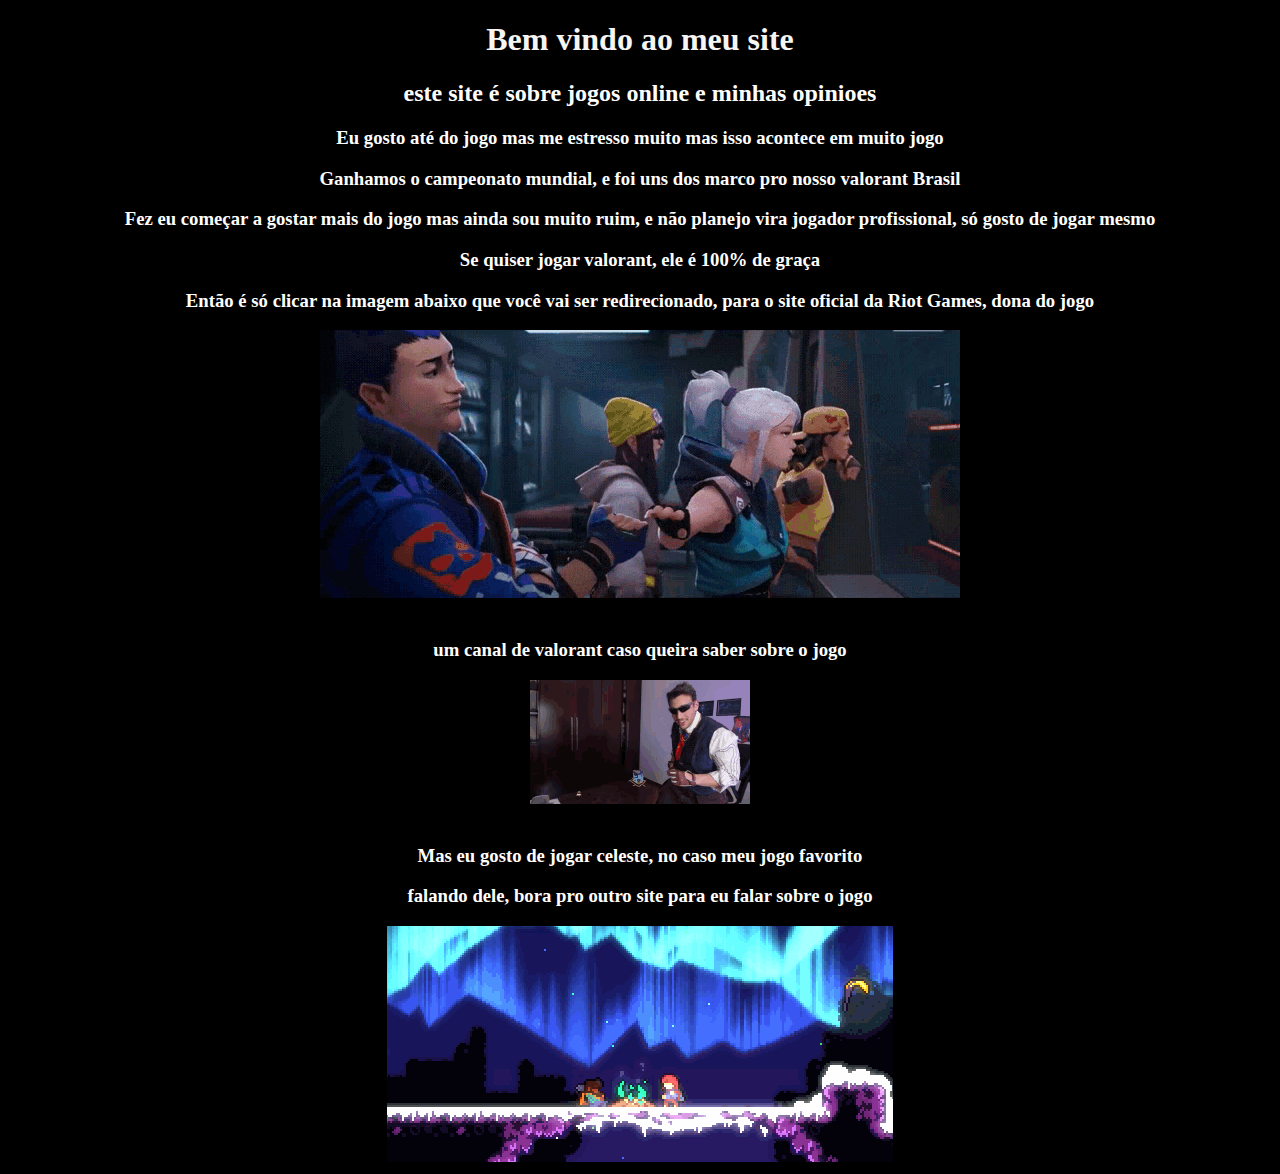
<file: index.html>
<!DOCTYPE html>
<html lang="pt-br">
<head>
    <meta charset="UTF-8">
    <meta name="viewport" content="width=device-width, initial-scale=1.0">
    <title>valorant</title>
    <link rel="stylesheet" href="css/style.css">

</head>
<body>
    <center>

    <!-- ahhh entendi como funciona -->

  <h1 class="bemVindo">Bem vindo ao meu site</h1>

  <h2>este site é sobre jogos online e minhas opinioes</h2>

     <h3>Eu gosto até do jogo mas me estresso muito mas isso acontece em muito jogo</h3>
     <h3>Ganhamos o campeonato mundial, e foi uns dos marco pro nosso valorant Brasil</h3>
     <h3>Fez eu começar a gostar mais do jogo mas ainda sou muito ruim, e não planejo vira jogador profissional, só gosto de jogar mesmo</h3>
     <h3>Se quiser jogar valorant, ele é 100% de graça</h3>
     <h3>Então é só clicar na imagem abaixo que você vai ser redirecionado, para o site oficial da Riot Games, dona do jogo </h3>
     

  

  

  <a href="https://playvalorant.com/pt-br/"><img src="img/valorant 2.gif" alt=""></a>
  

  <br><br>

  <h3>um canal de valorant caso queira saber sobre o jogo</h3>


  <a href="https://youtu.be/HK4_LKplnRE"><img src="img/teleport-chamber.gif" alt=""></a>
  
  <br><br>

  <h3>Mas eu gosto de jogar celeste, no caso meu jogo favorito</h3>
  <h3>falando dele, bora pro outro site para eu falar sobre o jogo</h3>
  
  <a href="celeste.html"><img src="img/tumblr_inline_p08wz4jeSI1qdiwz3_540.gif" alt=""></a>







    </center>
</body>
</html>
</file>
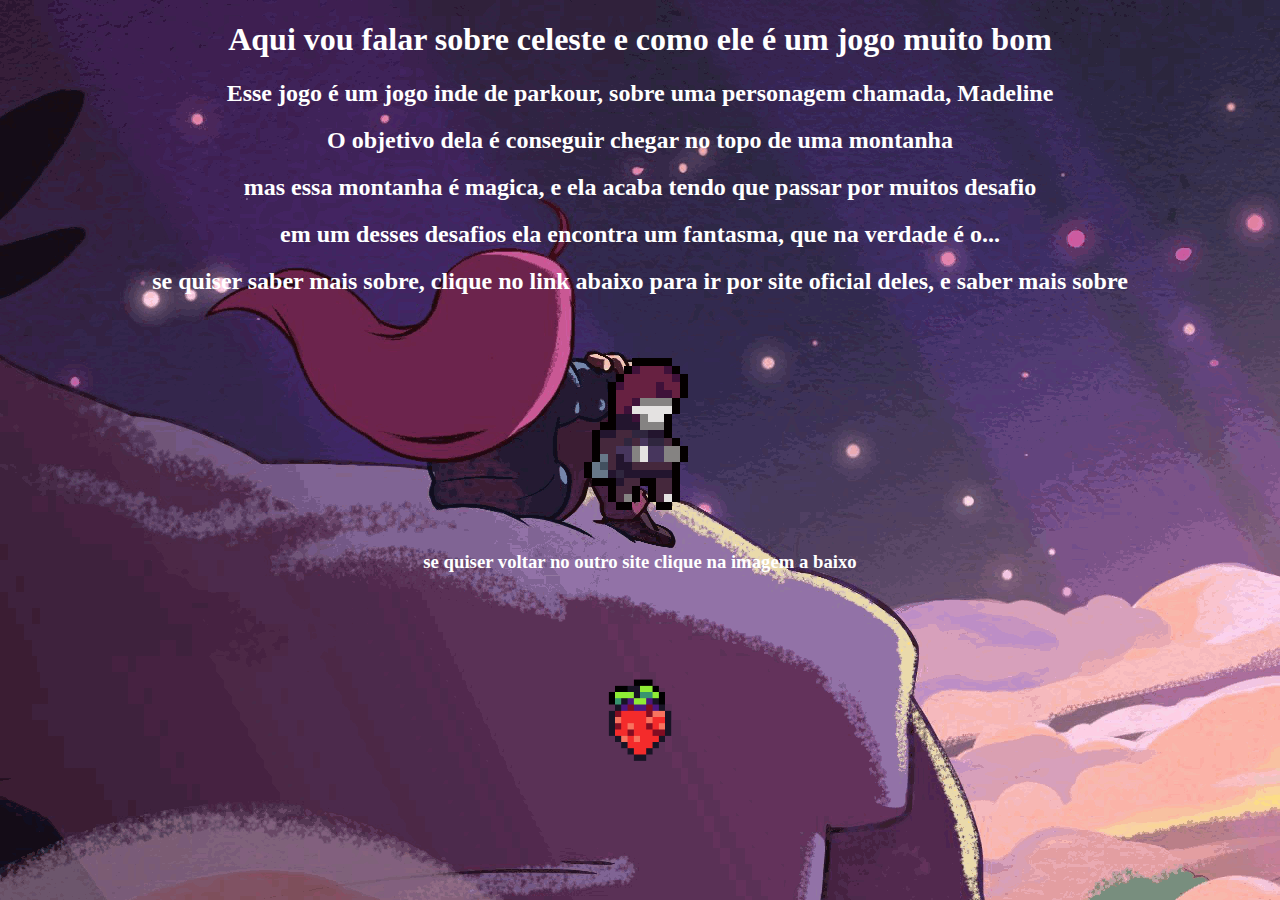
<file: celeste.html>
<!DOCTYPE html>
<html lang="pt-br">
<head>
    <meta charset="UTF-8">
    <meta name="viewport" content="width=device-width, initial-scale=1.0">
    <title>celeste</title>
    <link rel="stylesheet" href="css/style2.css">
</head>
<body>

    <center>

    <h1>Aqui vou falar sobre celeste e como ele é um jogo muito bom</h1>
    <h2>Esse jogo é um jogo inde de parkour, sobre uma personagem chamada, <b>Madeline</b></h2>
    <h2>O objetivo dela é conseguir chegar no topo de uma montanha</h2>
    <h2>mas essa montanha é magica, e ela acaba tendo que passar por muitos desafio</h2>
    <h2>em um desses desafios ela encontra um fantasma, que na verdade é o...</h2>
    <h2>se quiser saber mais sobre, clique no link abaixo para ir por site oficial deles, e saber mais sobre</h2>

   
    

    <br><br>
        
    
    <a href="https://www.celestegame.com/"><img src="img/celeste-fortnite-dance.gif" alt=""></a>

    <br><br>

    <h3>se quiser voltar no outro site clique na imagem a baixo</h3>


    <a href="index.html"><img class="morango" src="img/yl27x01w5j971.gif" alt=""></a>



    
    



    </center>
</body>
</html>
</file>
<file: css/style.css>
body {
   background-color: rgb(0, 0, 0);
   color: white;
}

.bemVindo {
    color: rgb(247, 244, 244);
}
</file>
<file: css/style2.css>
body {
    background-image: url(../img/wi8jmvS.gif);
    color: white;
}

.morango {
    width: 200px;
    height: 200px;
}
</file>
